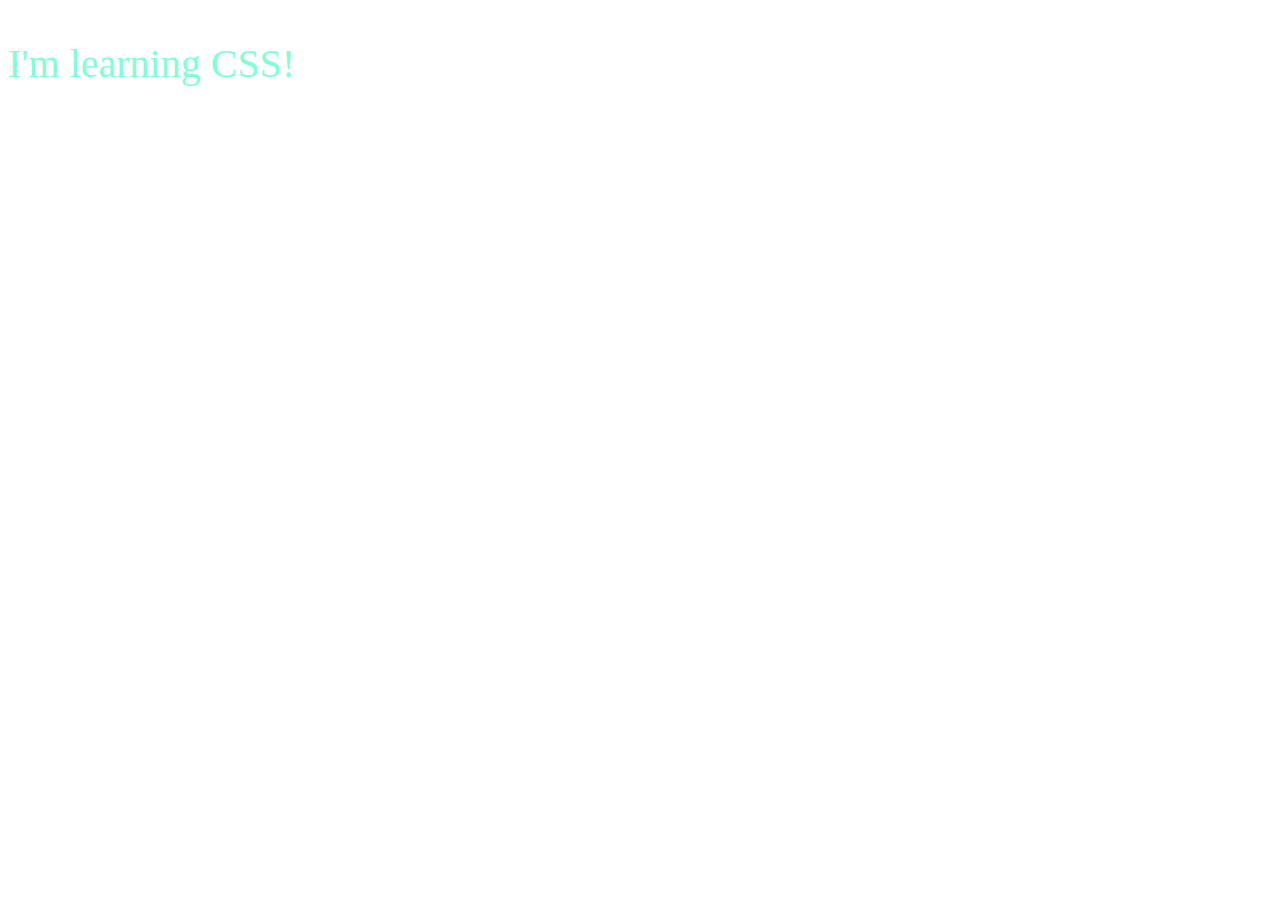
<file: index.html>
<!DOCTYPE html>
<html lang="en">
  <head>
    <meta charset="UTF-8" />
    <meta http-equiv="X-UA-Compatible" content="IE=edge" />
    <meta name="viewport" content="width=device-width, initial-scale=1.0" />
    <title>Document</title>
    <link rel="stylesheet" href="css/style.css" />
  </head>
  <body>
    <p>I'm learning CSS!</p>
  </body>
</html>
</file>
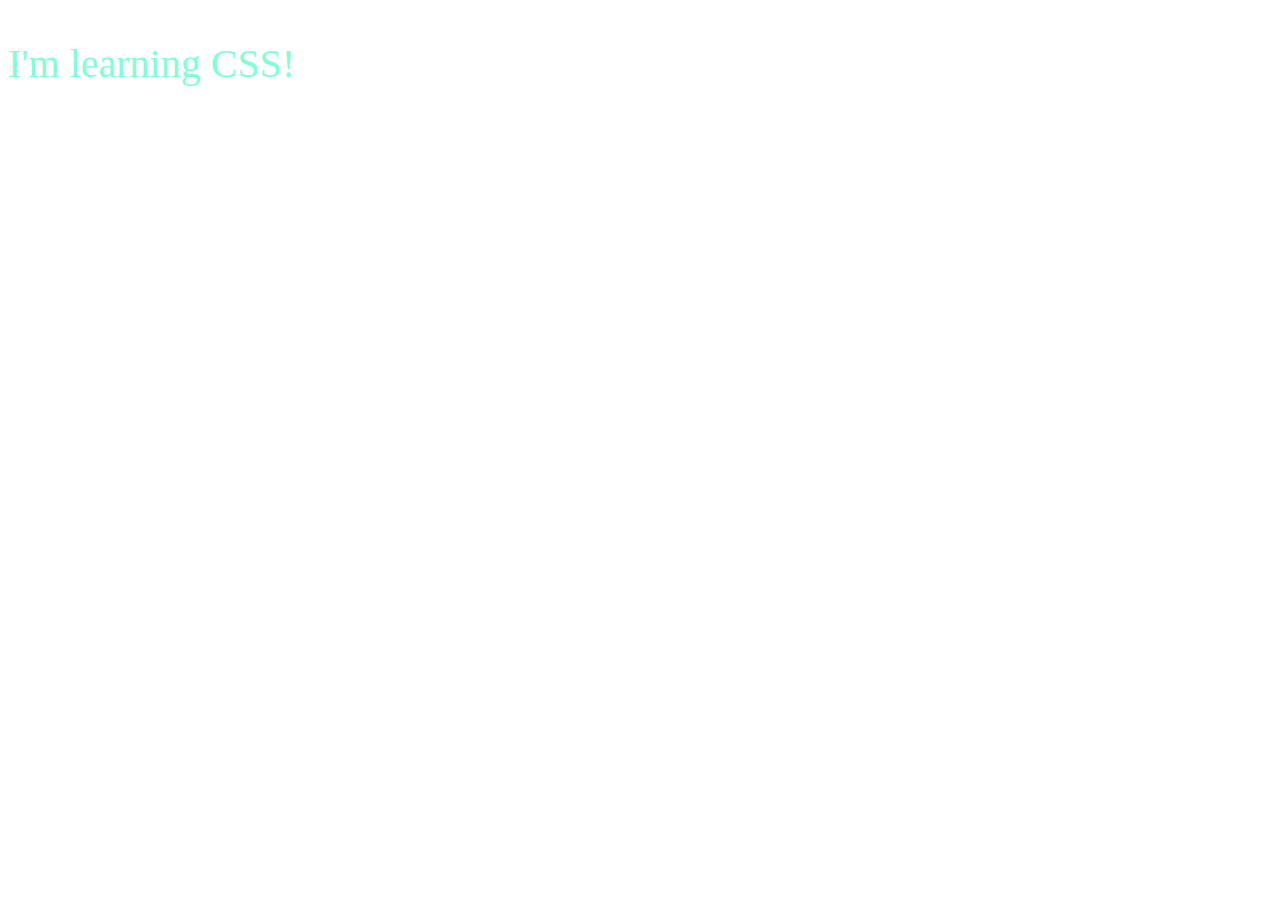
<file: html/index.html>
<!DOCTYPE html>
<html lang="en">
  <head>
    <meta charset="UTF-8" />
    <meta http-equiv="X-UA-Compatible" content="IE=edge" />
    <meta name="viewport" content="width=device-width, initial-scale=1.0" />
    <title>Document</title>
    <link rel="stylesheet" href="../css/style.css" />
  </head>
  <body>
    <p>I'm learning CSS!</p>
  </body>
</html>
</file>
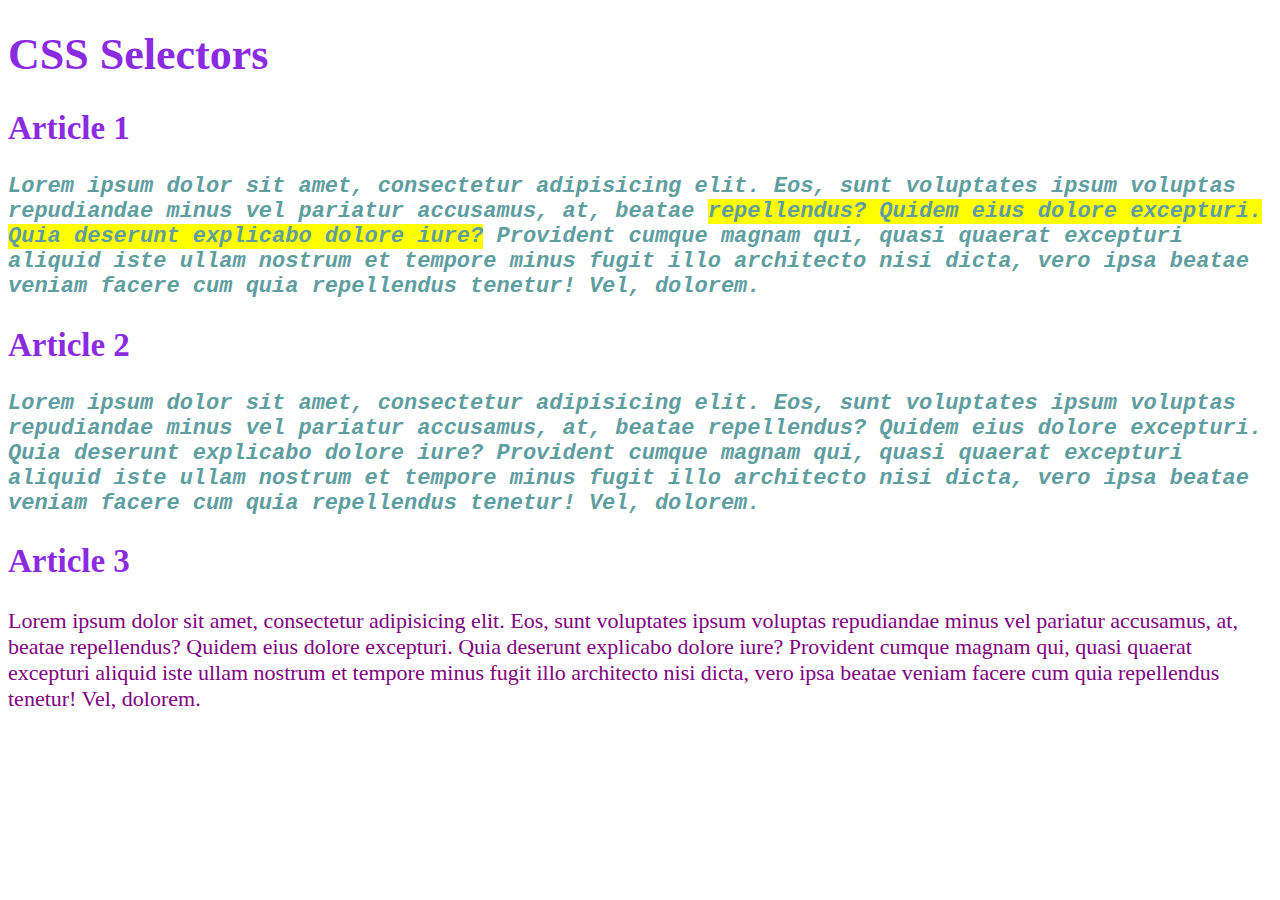
<file: indexCh2.html>
<!DOCTYPE html>
<html lang="en">
  <head>
    <meta charset="UTF-8" />
    <meta http-equiv="X-UA-Compatible" content="IE=edge" />
    <meta name="viewport" content="width=device-width, initial-scale=1.0" />
    <title>CSS Selectors</title>
    <link rel="stylesheet" href="css/styleCh2.css" />
  </head>
  <body>
    <main>
      <h1>CSS Selectors</h1>
      <article id="1">
        <h2>Article 1</h2>
        <p class="gray" id="second">
          Lorem ipsum dolor sit amet, consectetur adipisicing elit. Eos, sunt voluptates ipsum voluptas repudiandae minus vel pariatur accusamus, at, beatae <span class="highlight">repellendus? Quidem eius dolore excepturi.
          Quia deserunt explicabo dolore iure?</span> Provident cumque magnam qui, quasi quaerat excepturi aliquid iste ullam nostrum et tempore minus fugit illo architecto nisi dicta, vero ipsa beatae
          veniam facere cum quia repellendus tenetur! Vel, dolorem.
        </p>
      </article>
      <article id="2">
        <h2>Article 2</h2>
        <p id = "second">
          Lorem ipsum dolor sit amet, consectetur adipisicing elit. Eos, sunt voluptates ipsum voluptas repudiandae minus vel pariatur accusamus, at, beatae repellendus? Quidem eius dolore excepturi.
          Quia deserunt explicabo dolore iure? Provident cumque magnam qui, quasi quaerat excepturi aliquid iste ullam nostrum et tempore minus fugit illo architecto nisi dicta, vero ipsa beatae
          veniam facere cum quia repellendus tenetur! Vel, dolorem.
        </p>
      </article>
      <article id="3">
        <h2>Article 3</h2>
        <p>
          Lorem ipsum dolor sit amet, consectetur adipisicing elit. Eos, sunt voluptates ipsum voluptas repudiandae minus vel pariatur accusamus, at, beatae repellendus? Quidem eius dolore excepturi.
          Quia deserunt explicabo dolore iure? Provident cumque magnam qui, quasi quaerat excepturi aliquid iste ullam nostrum et tempore minus fugit illo architecto nisi dicta, vero ipsa beatae
          veniam facere cum quia repellendus tenetur! Vel, dolorem.
        </p>
      </article>
    </main>
  </body>
</html>
</file>
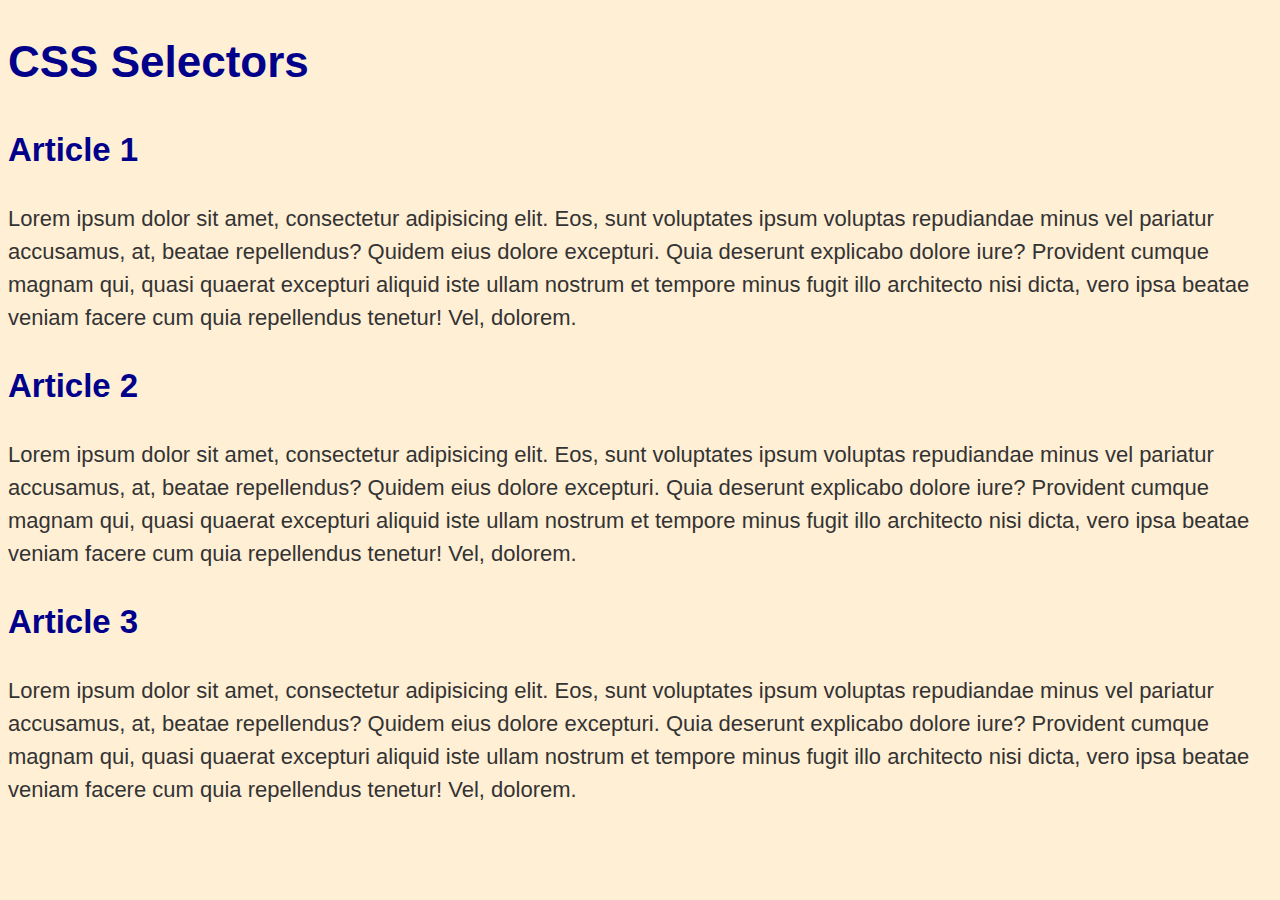
<file: indexCh3.html>
<!DOCTYPE html>
<html lang="en">
  <head>
    <meta charset="UTF-8" />
    <meta http-equiv="X-UA-Compatible" content="IE=edge" />
    <meta name="viewport" content="width=device-width, initial-scale=1.0" />
    <title>CSS Selectors</title>
    <link rel="stylesheet" href="css/styleCh3.css" />
  </head>
  <body>
    <main>
      <h1>CSS Selectors</h1>
      <article id="1">
        <h2>Article 1</h2>
        <p class="gray" id="second">
          Lorem ipsum dolor sit amet, consectetur adipisicing elit. Eos, sunt voluptates ipsum voluptas repudiandae minus vel pariatur accusamus, at, beatae <span class="highlight">repellendus? Quidem eius dolore excepturi.
          Quia deserunt explicabo dolore iure?</span> Provident cumque magnam qui, quasi quaerat excepturi aliquid iste ullam nostrum et tempore minus fugit illo architecto nisi dicta, vero ipsa beatae
          veniam facere cum quia repellendus tenetur! Vel, dolorem.
        </p>
      </article>
      <article id="2">
        <h2>Article 2</h2>
        <p id = "second">
          Lorem ipsum dolor sit amet, consectetur adipisicing elit. Eos, sunt voluptates ipsum voluptas repudiandae minus vel pariatur accusamus, at, beatae repellendus? Quidem eius dolore excepturi.
          Quia deserunt explicabo dolore iure? Provident cumque magnam qui, quasi quaerat excepturi aliquid iste ullam nostrum et tempore minus fugit illo architecto nisi dicta, vero ipsa beatae
          veniam facere cum quia repellendus tenetur! Vel, dolorem.
        </p>
      </article>
      <article id="3">
        <h2>Article 3</h2>
        <p>
          Lorem ipsum dolor sit amet, consectetur adipisicing elit. Eos, sunt voluptates ipsum voluptas repudiandae minus vel pariatur accusamus, at, beatae repellendus? Quidem eius dolore excepturi.
          Quia deserunt explicabo dolore iure? Provident cumque magnam qui, quasi quaerat excepturi aliquid iste ullam nostrum et tempore minus fugit illo architecto nisi dicta, vero ipsa beatae
          veniam facere cum quia repellendus tenetur! Vel, dolorem.
        </p>
      </article>
    </main>
  </body>
</html>
</file>
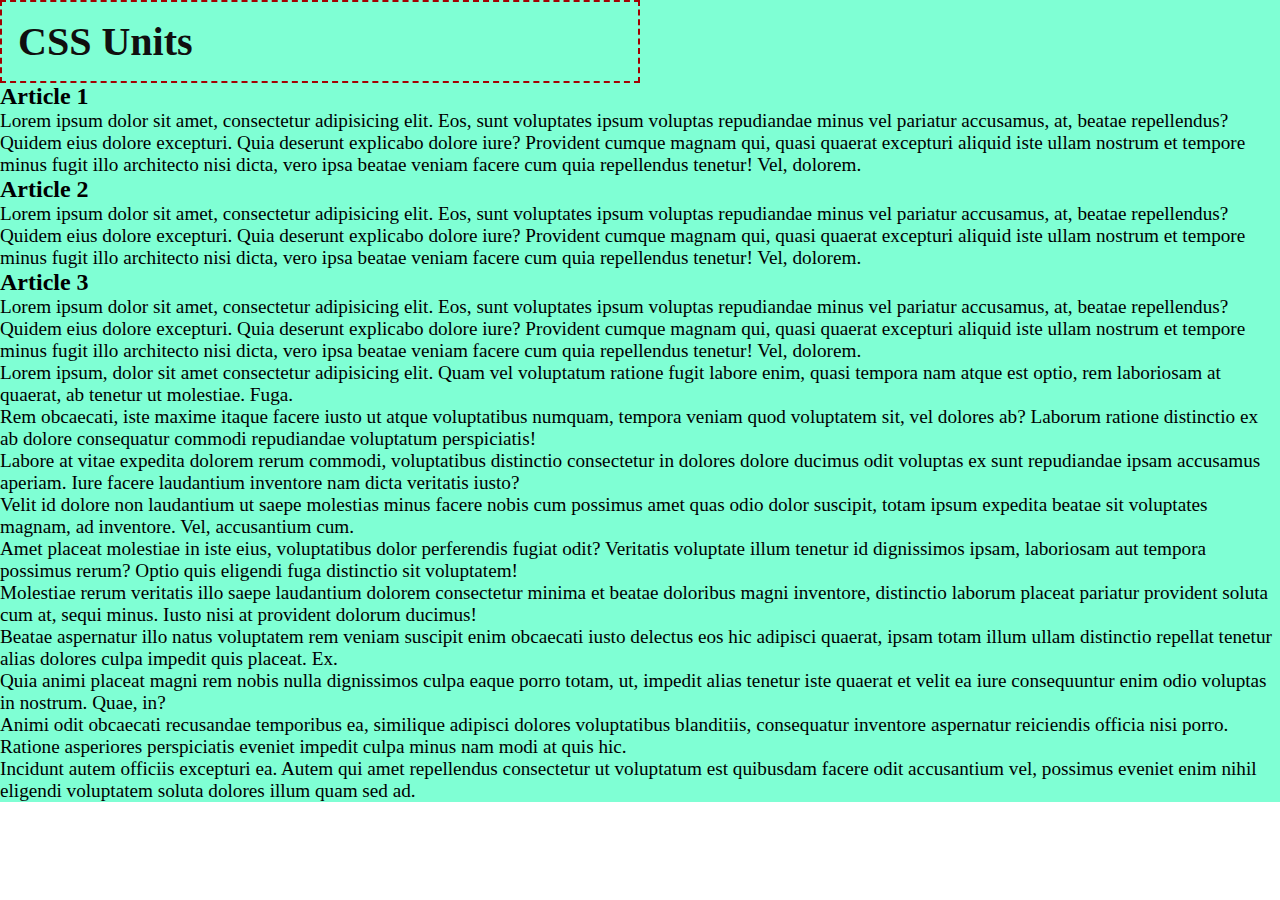
<file: indexCh4.html>
<!DOCTYPE html>
<html lang="en">
  <head>
    <meta charset="UTF-8" />
    <meta http-equiv="X-UA-Compatible" content="IE=edge" />
    <meta name="viewport" content="width=device-width, initial-scale=1.0" />
    <title>CSS Units</title>
    <link rel="stylesheet" href="css/styleCh4.css" />
  </head>
  <body>
    <main>
      <h1>CSS Units</h1>
      <article id="1">
        <h2>Article 1</h2>
        <p class="gray" id="second">
          Lorem ipsum dolor sit amet, consectetur adipisicing elit. Eos, sunt voluptates ipsum voluptas repudiandae minus vel pariatur accusamus, at, beatae <span class="highlight">repellendus? Quidem eius dolore excepturi.
          Quia deserunt explicabo dolore iure?</span> Provident cumque magnam qui, quasi quaerat excepturi aliquid iste ullam nostrum et tempore minus fugit illo architecto nisi dicta, vero ipsa beatae
          veniam facere cum quia repellendus tenetur! Vel, dolorem.
        </p>
      </article>
      <article id="2">
        <h2>Article 2</h2>
        <p id = "second">
          Lorem ipsum dolor sit amet, consectetur adipisicing elit. Eos, sunt voluptates ipsum voluptas repudiandae minus vel pariatur accusamus, at, beatae repellendus? Quidem eius dolore excepturi.
          Quia deserunt explicabo dolore iure? Provident cumque magnam qui, quasi quaerat excepturi aliquid iste ullam nostrum et tempore minus fugit illo architecto nisi dicta, vero ipsa beatae
          veniam facere cum quia repellendus tenetur! Vel, dolorem.
        </p>
      </article>
      <article id="3">
        <h2>Article 3</h2>
        <p>
          Lorem ipsum dolor sit amet, consectetur adipisicing elit. Eos, sunt voluptates ipsum voluptas repudiandae minus vel pariatur accusamus, at, beatae repellendus? Quidem eius dolore excepturi.
          Quia deserunt explicabo dolore iure? Provident cumque magnam qui, quasi quaerat excepturi aliquid iste ullam nostrum et tempore minus fugit illo architecto nisi dicta, vero ipsa beatae
          veniam facere cum quia repellendus tenetur! Vel, dolorem.
        </p>
        <p>Lorem ipsum, dolor sit amet consectetur adipisicing elit. Quam vel voluptatum ratione fugit labore enim, quasi tempora nam atque est optio, rem laboriosam at quaerat, ab tenetur ut molestiae. Fuga.</p>
        <p>Rem obcaecati, iste maxime itaque facere iusto ut atque voluptatibus numquam, tempora veniam quod voluptatem sit, vel dolores ab? Laborum ratione distinctio ex ab dolore consequatur commodi repudiandae voluptatum perspiciatis!</p>
        <p>Labore at vitae expedita dolorem rerum commodi, voluptatibus distinctio consectetur in dolores dolore ducimus odit voluptas ex sunt repudiandae ipsam accusamus aperiam. Iure facere laudantium inventore nam dicta veritatis iusto?</p>
        <p>Velit id dolore non laudantium ut saepe molestias minus facere nobis cum possimus amet quas odio dolor suscipit, totam ipsum expedita beatae sit voluptates magnam, ad inventore. Vel, accusantium cum.</p>
        <p>Amet placeat molestiae in iste eius, voluptatibus dolor perferendis fugiat odit? Veritatis voluptate illum tenetur id dignissimos ipsam, laboriosam aut tempora possimus rerum? Optio quis eligendi fuga distinctio sit voluptatem!</p>
        <p>Molestiae rerum veritatis illo saepe laudantium dolorem consectetur minima et beatae doloribus magni inventore, distinctio laborum placeat pariatur provident soluta cum at, sequi minus. Iusto nisi at provident dolorum ducimus!</p>
        <p>Beatae aspernatur illo natus voluptatem rem veniam suscipit enim obcaecati iusto delectus eos hic adipisci quaerat, ipsam totam illum ullam distinctio repellat tenetur alias dolores culpa impedit quis placeat. Ex.</p>
        <p>Quia animi placeat magni rem nobis nulla dignissimos culpa eaque porro totam, ut, impedit alias tenetur iste quaerat et velit ea iure consequuntur enim odio voluptas in nostrum. Quae, in?</p>
        <p>Animi odit obcaecati recusandae temporibus ea, similique adipisci dolores voluptatibus blanditiis, consequatur inventore aspernatur reiciendis officia nisi porro. Ratione asperiores perspiciatis eveniet impedit culpa minus nam modi at quis hic.</p>
        <p>Incidunt autem officiis excepturi ea. Autem qui amet repellendus consectetur ut voluptatum est quibusdam facere odit accusantium vel, possimus eveniet enim nihil eligendi voluptatem soluta dolores illum quam sed ad.</p>
      </article>
    </main>
  </body>
</html>
</file>
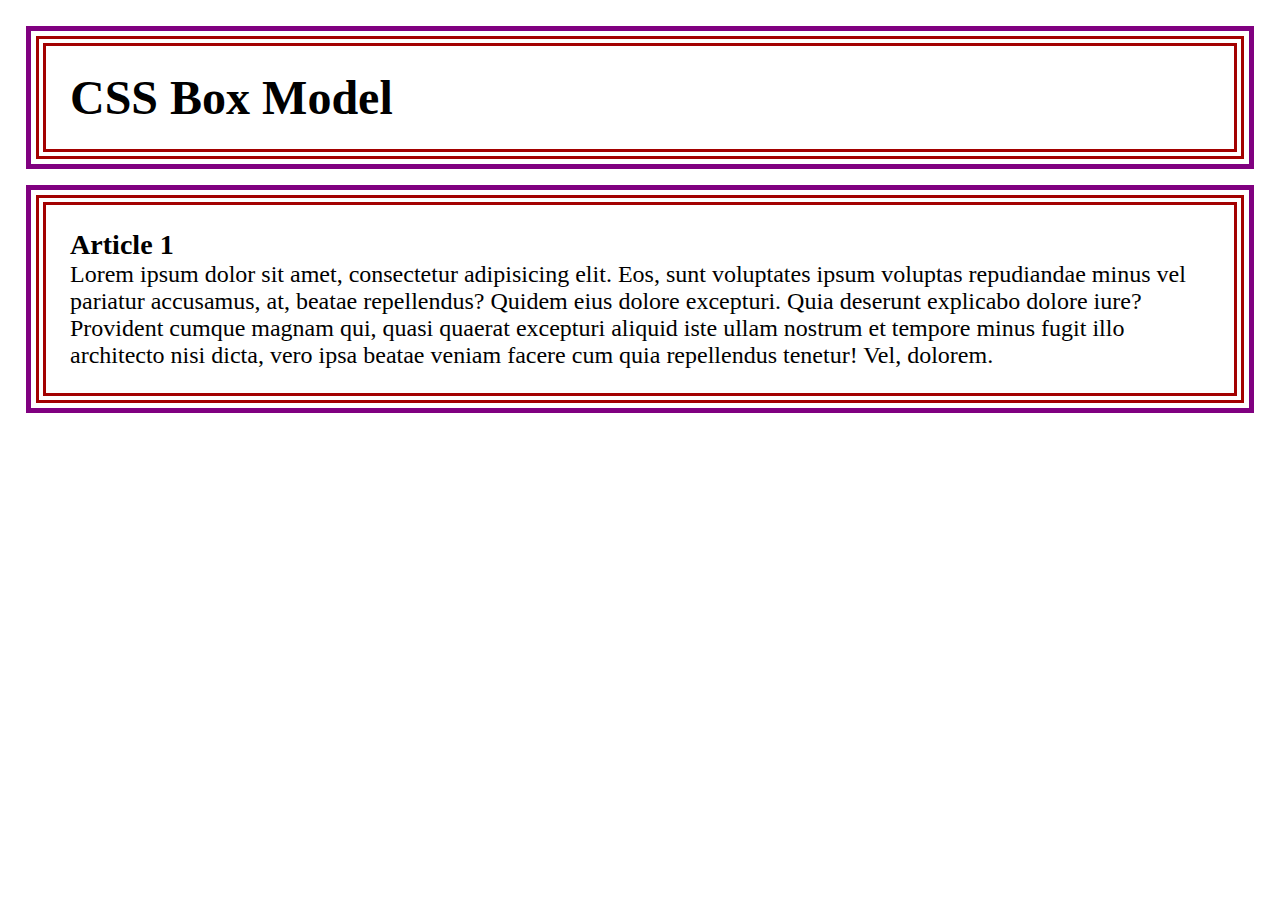
<file: indexCh5.html>
<!DOCTYPE html>
<html lang="en">
  <head>
    <meta charset="UTF-8" />
    <meta http-equiv="X-UA-Compatible" content="IE=edge" />
    <meta name="viewport" content="width=device-width, initial-scale=1.0" />
    <title>CSS Box Model</title>
    <link rel="stylesheet" href="css/styleCh5.css" />
  </head>
  <body>
    <header class="container">
      <h1>CSS Box Model</h1>
    </header>

    <main class="container">
      <article id="1">
        <h3>Article 1</h3>
        <p class="gray" id="second">
          Lorem ipsum dolor sit amet, consectetur adipisicing elit. Eos, sunt voluptates ipsum voluptas repudiandae minus vel pariatur accusamus, at, beatae
          <span class="highlight">repellendus? Quidem eius dolore excepturi. Quia deserunt explicabo dolore iure?</span> Provident cumque magnam qui, quasi quaerat excepturi aliquid iste ullam nostrum
          et tempore minus fugit illo architecto nisi dicta, vero ipsa beatae veniam facere cum quia repellendus tenetur! Vel, dolorem.
        </p>
      </article>
    </main>
  </body>
</html>
</file>
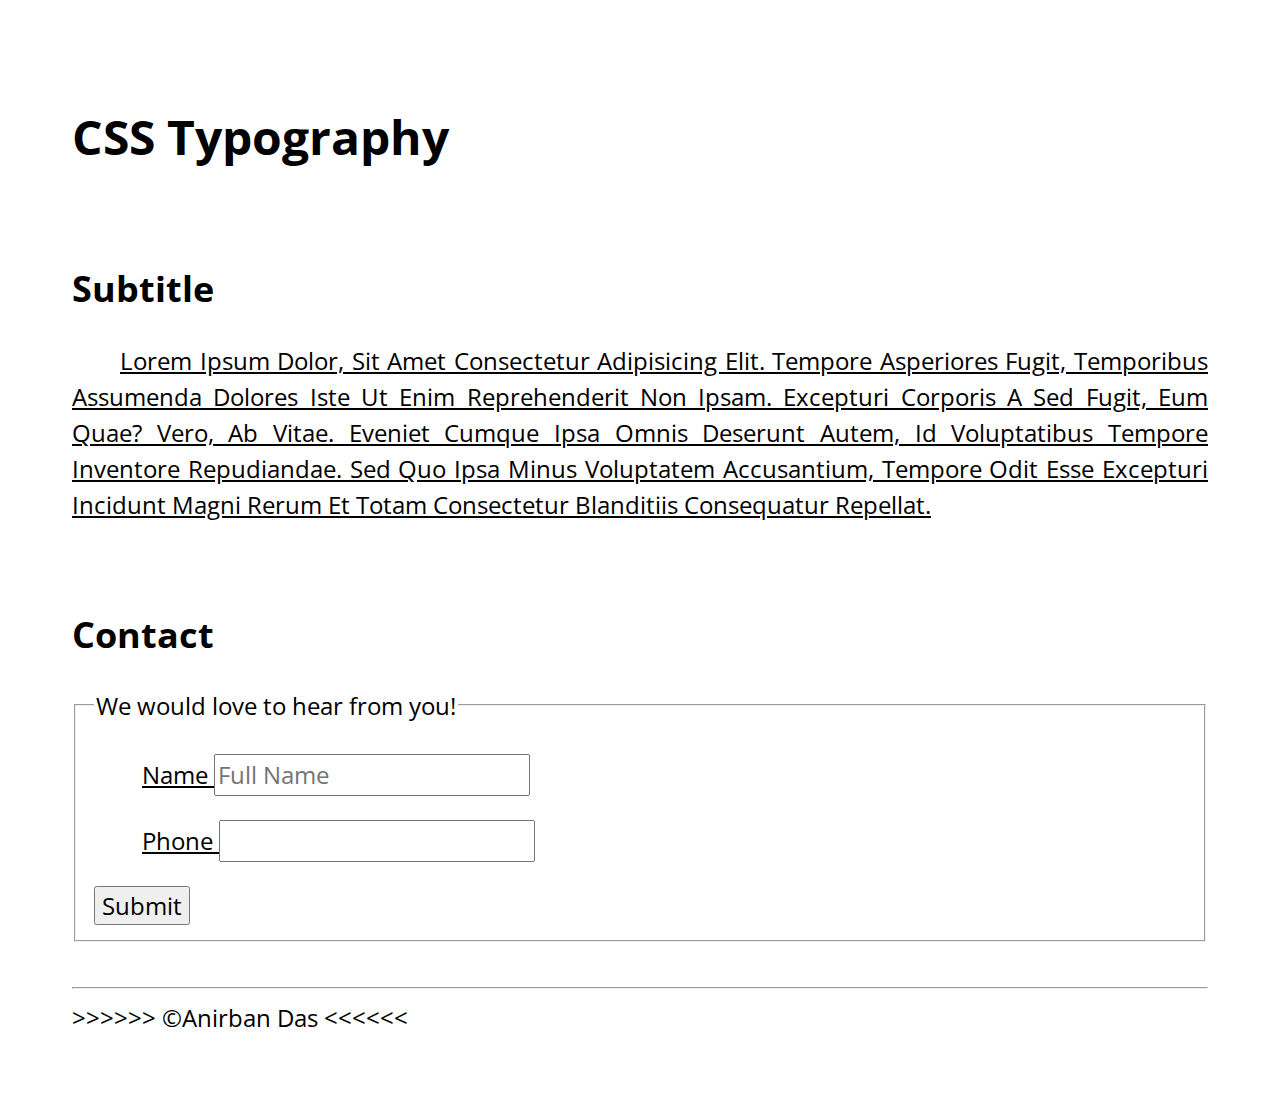
<file: indexCh6.html>
<!DOCTYPE html>
<html lang="en">
  <head>
    <meta charset="UTF-8" />
    <meta http-equiv="X-UA-Compatible" content="IE=edge" />
    <meta name="viewport" content="width=device-width, initial-scale=1.0" />
    <title>CSS Typography</title>
    <link rel="stylesheet" href="css/styleCh6.css" />
  </head>
  <body>
    <header>
      <h1>CSS Typography</h1>
    </header>
    <br />
    <main>
      <article id="1">
        <h2>Subtitle</h2>
        <p>
          Lorem ipsum dolor, sit amet consectetur adipisicing elit. Tempore asperiores fugit, temporibus assumenda dolores iste ut enim reprehenderit non ipsam. Excepturi corporis a sed fugit, eum
          quae? Vero, ab vitae. Eveniet cumque ipsa omnis deserunt autem, id voluptatibus tempore inventore repudiandae. Sed quo ipsa minus voluptatem accusantium, tempore odit esse excepturi incidunt
          magni rerum et totam consectetur blanditiis consequatur repellat.
        </p>
      </article>
      <br />
      <article id="form">
        <h2>Contact</h2>
        <fieldset>
          <legend>We would love to hear from you!</legend>
          <form action="https://httpbin.org/get" method="get">
            <p>
              <label for="name" id="name">Name</label>
              <input type="text" name="name" id="name" placeholder="Full Name" autocomplete="on" required />
            </p>
            <p>
              <label for="tel" id="tel">Phone</label>
              <input type="tel" name="tel" id="tel" />
            </p>
            <button>Submit</button>
          </form>
        </fieldset>
      </article>
    </main>
    <br>
    <hr />
    <footer>
      &gt;&gt;&gt;&gt;&gt;&gt; &copy;Anirban Das &lt;&lt;&lt;&lt;&lt;&lt;
    </footer>
  </body>
</html>
</file>
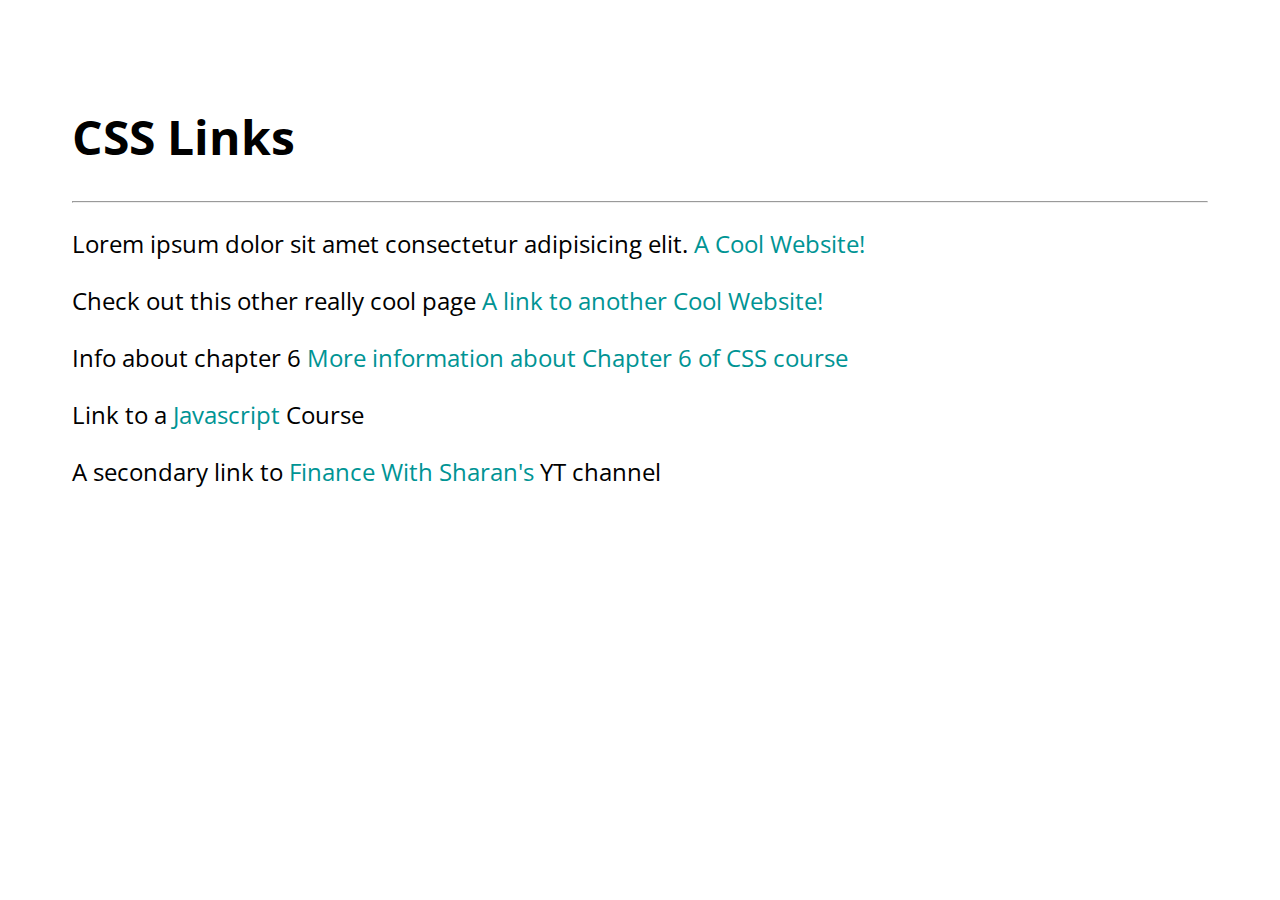
<file: indexCh7.html>
<!DOCTYPE html>
<html lang="en">
  <head>
    <meta charset="UTF-8" />
    <meta http-equiv="X-UA-Compatible" content="IE=edge" />
    <meta name="viewport" content="width=device-width, initial-scale=1.0" />
    <title>CSS Styling Links</title>
    <link rel="stylesheet" href="css/styleCh7.css" />
  </head>
  <body>
    <header>
      <h1>CSS Links</h1>
    </header>
    <hr />
    <main>
      <p>Lorem ipsum dolor sit amet consectetur adipisicing elit. <a href="https://www.google.com/" target="_blank">A Cool Website!</a></p>
      <p>Check out this other really cool page <a href="indexCh3.html" target="_blank">A link to another Cool Website!</a></p>
      <p>Info about chapter 6 <a href="indexCh6.html" target="_blank">More information about Chapter 6 of CSS course</a></p>
      <p>Link to a <a href="https://www.google.com/" target="_blank">Javascript</a> Course</p>
     <p>A secondary link to <a href="https://www.youtube.com/channel/UCwVEhEzsjLym_u1he4XWFkg/videos">Finance With Sharan&apos;s</a> YT channel</p>
    </main>
  </body>
</html>
</file>
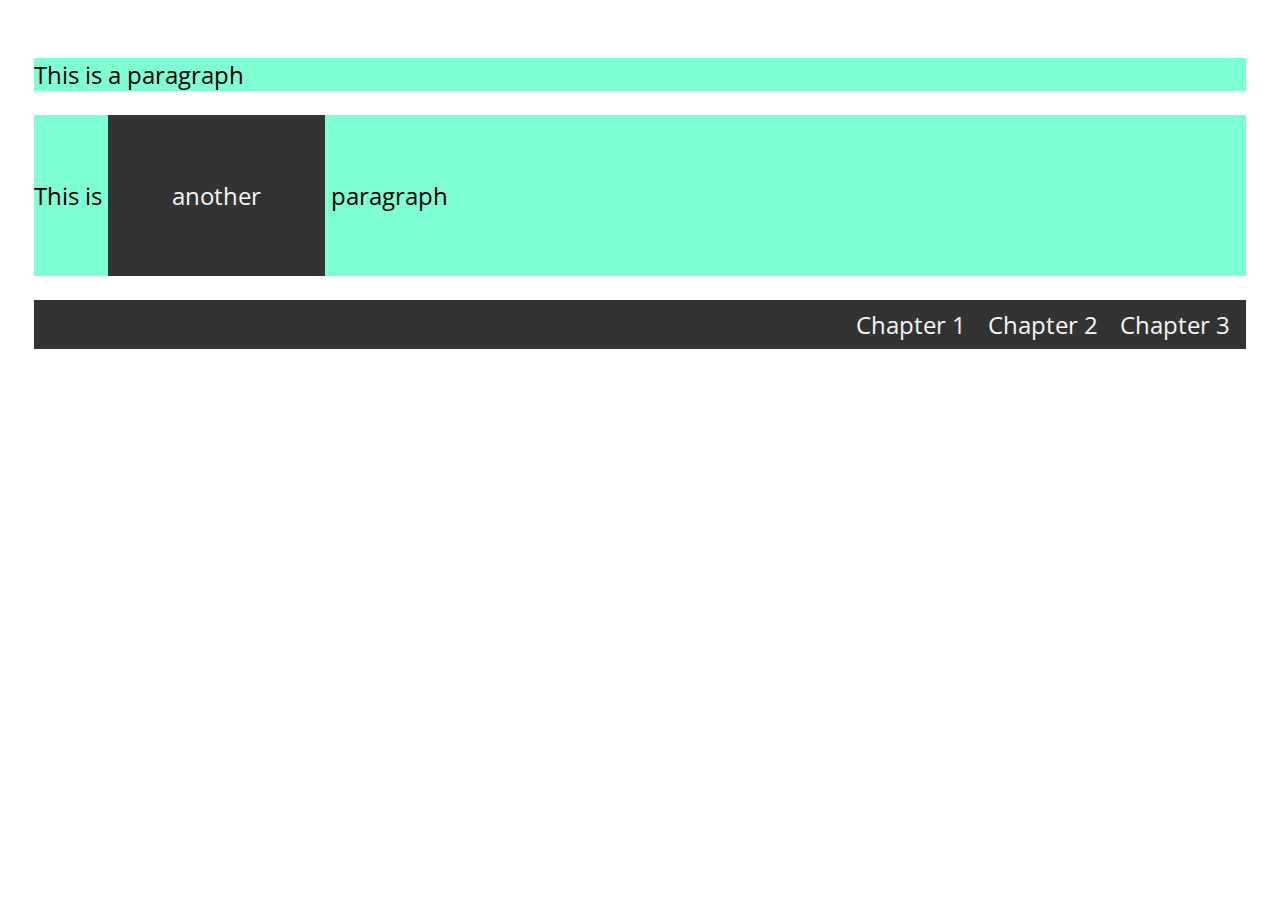
<file: html/indexCh10.html>
<!DOCTYPE html>
<html lang="en">
  <head>
    <meta charset="UTF-8" />
    <meta http-equiv="X-UA-Compatible" content="IE=edge" />
    <meta name="viewport" content="width=device-width, initial-scale=1.0" />
    <title>CSS Display</title>
    <link rel="stylesheet" href="../css/styleCh10.css" />
  </head>
  <body>
    <header></header>
    <main>
      <p>This is a paragraph</p>
      <p>This is <span class="opposite">another</span> paragraph</p>

      <nav>
        <ul>
          <li><a href="index.html" target="_blank">Chapter 1</a></li>
          <li><a href="indexCh2.html" target="_blank">Chapter 2</a></li>
          <li><a href="indexCh3.html" target="_blank">Chapter 3</a></li>
        </ul>
      </nav>
    </main>
    <footer></footer>
  </body>
</html>
</file>
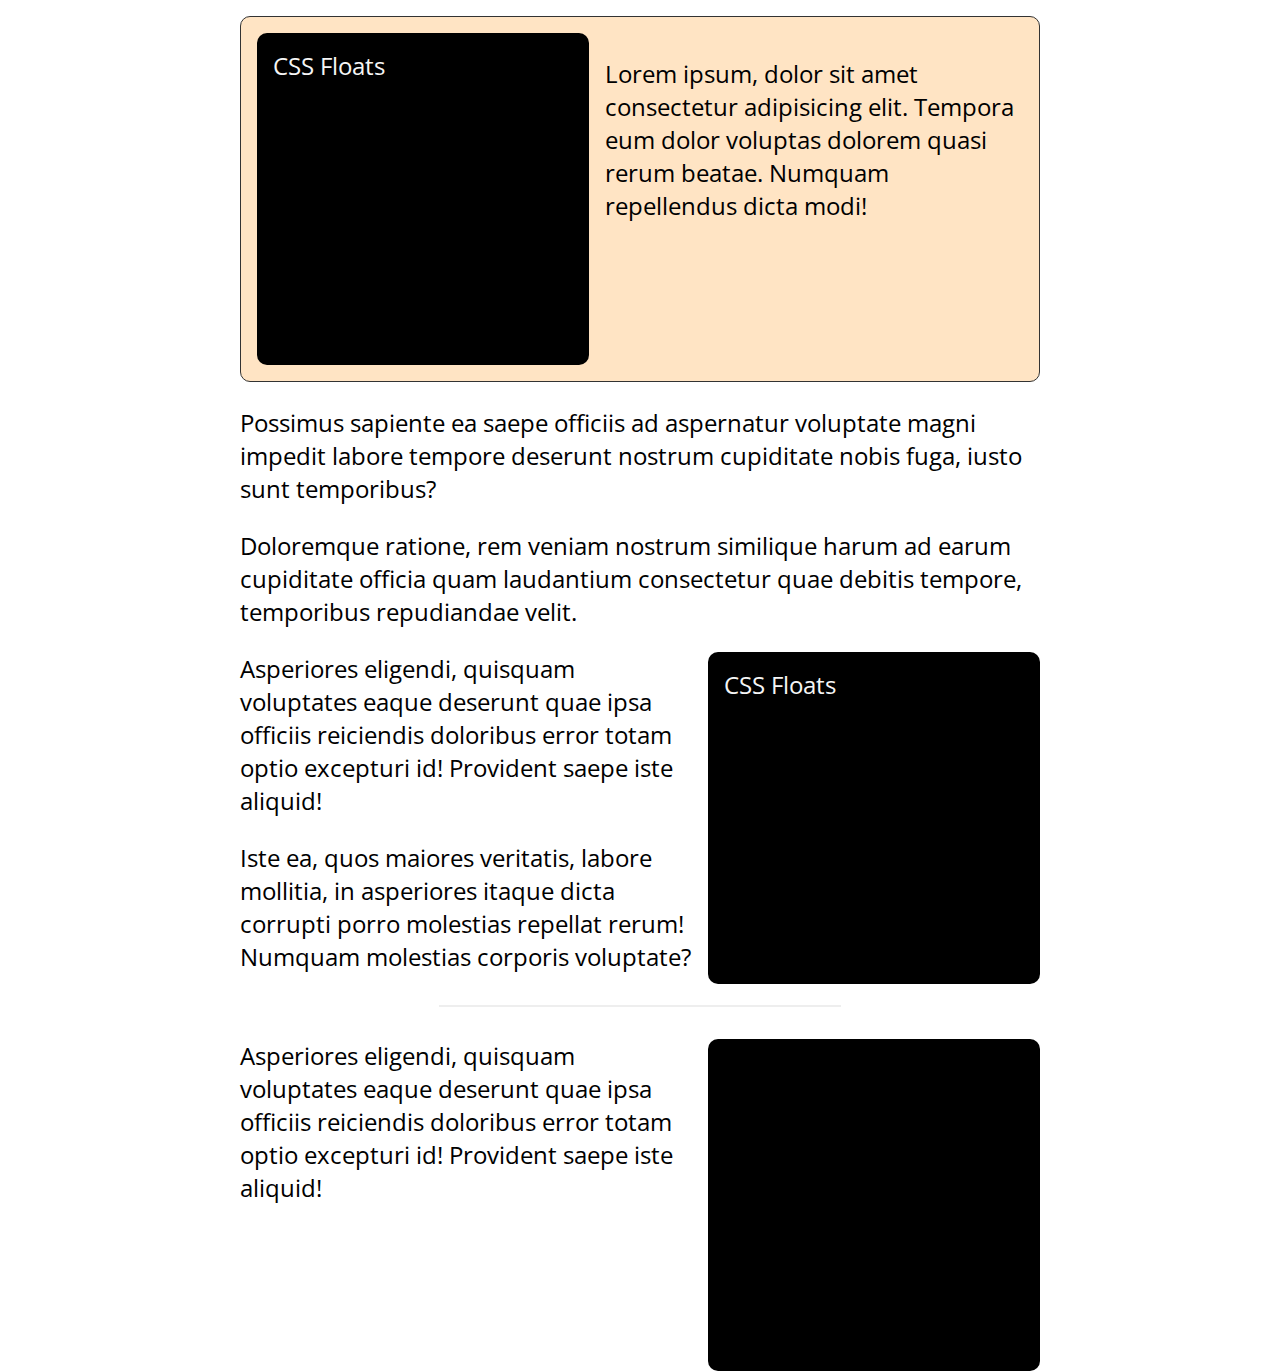
<file: html/indexCh11.html>
<!DOCTYPE html>
<html lang="en">
  <head>
    <meta charset="UTF-8" />
    <meta http-equiv="X-UA-Compatible" content="IE=edge" />
    <meta name="viewport" content="width=device-width, initial-scale=1.0" />
    <title>CSS Floats</title>
    <link rel="stylesheet" href="../css/styleCh11.css" />
  </head>
  <body>
    <section>
      <div class="block left">CSS Floats</div>
      <p>Lorem ipsum, dolor sit amet consectetur adipisicing elit. Tempora eum dolor voluptas dolorem quasi rerum beatae. Numquam repellendus dicta modi!</p>
    </section>
    <div class="clear"></div>
    <p>Possimus sapiente ea saepe officiis ad aspernatur voluptate magni impedit labore tempore deserunt nostrum cupiditate nobis fuga, iusto sunt temporibus?</p>
    <p>Doloremque ratione, rem veniam nostrum similique harum ad earum cupiditate officia quam laudantium consectetur quae debitis tempore, temporibus repudiandae velit.</p>
    <div class="block right">CSS Floats</div>
    <p>Asperiores eligendi, quisquam voluptates eaque deserunt quae ipsa officiis reiciendis doloribus error totam optio excepturi id! Provident saepe iste aliquid!</p>
    <p>Iste ea, quos maiores veritatis, labore mollitia, in asperiores itaque dicta corrupti porro molestias repellat rerum! Numquam molestias corporis voluptate?</p>
    <hr>
    <div class="block right"></div>
    <p>Asperiores eligendi, quisquam voluptates eaque deserunt quae ipsa officiis reiciendis doloribus error totam optio excepturi id! Provident saepe iste aliquid!</p>
  </body>
</html>
</file>
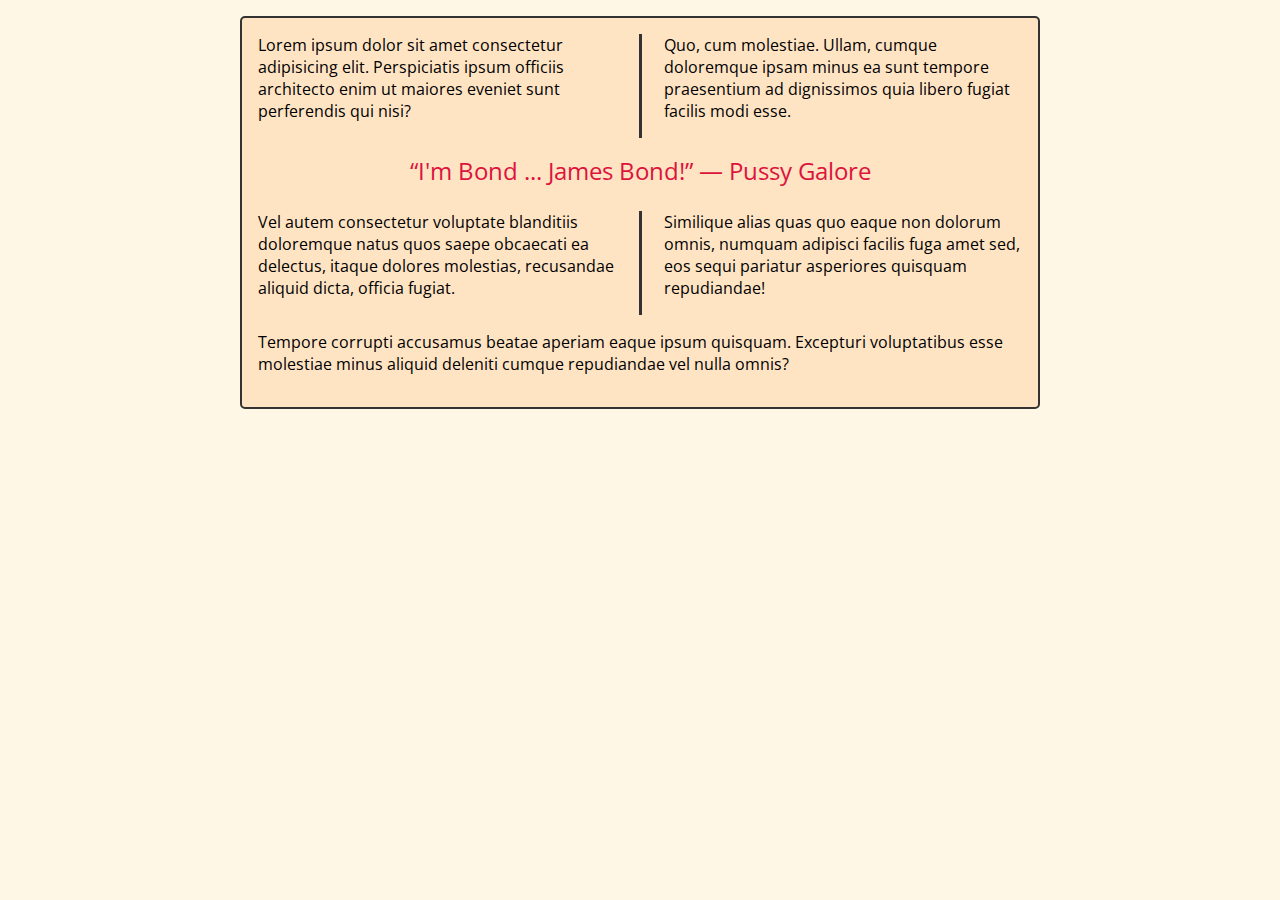
<file: html/indexCh12.html>
<!DOCTYPE html>
<html lang="en">
  <head>
    <meta charset="UTF-8" />
    <meta http-equiv="X-UA-Compatible" content="IE=edge" />
    <meta name="viewport" content="width=device-width, initial-scale=1.0" />
    <title>CSS Columns</title>
    <link rel="stylesheet" href="../css/styleCh12.css" />
  </head>
  <body>
    <main>
      <section class="columns">
        <p>Lorem ipsum dolor sit amet consectetur adipisicing elit. Perspiciatis ipsum officiis architecto enim ut maiores eveniet sunt perferendis qui nisi?</p>
        <p>Quo, cum molestiae. Ullam, cumque doloremque ipsam minus ea sunt tempore praesentium ad dignissimos quia libero fugiat facilis modi esse.</p>
        <!-- <h2>Next Topic</h2> -->
        <p class="quote">&#8220;I'm Bond ... James Bond!&#8221; <span class="nowrap">&#8212; Pussy Galore</span></p>
        <p>Vel autem consectetur voluptate blanditiis doloremque natus quos saepe obcaecati ea delectus, itaque dolores molestias, recusandae aliquid dicta, officia fugiat.</p>
        <p>Similique alias quas quo eaque non dolorum omnis, numquam adipisci facilis fuga amet sed, eos sequi pariatur asperiores quisquam repudiandae!</p>
      </section>
      <p>Tempore corrupti accusamus beatae aperiam eaque ipsum quisquam. Excepturi voluptatibus esse molestiae minus aliquid deleniti cumque repudiandae vel nulla omnis?</p>
    </main>
  </body>
</html>
</file>
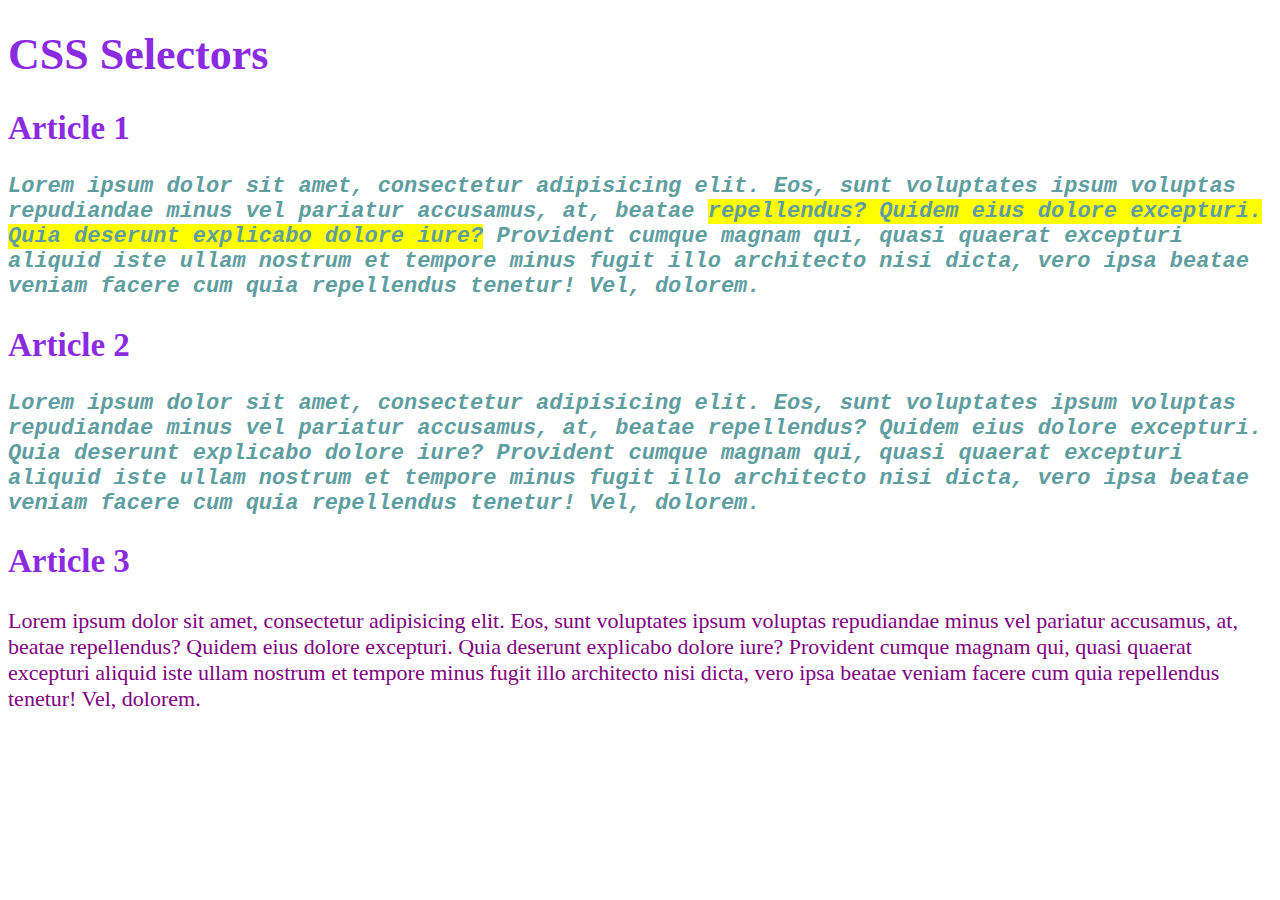
<file: html/indexCh2.html>
<!DOCTYPE html>
<html lang="en">
  <head>
    <meta charset="UTF-8" />
    <meta http-equiv="X-UA-Compatible" content="IE=edge" />
    <meta name="viewport" content="width=device-width, initial-scale=1.0" />
    <title>CSS Selectors</title>
    <link rel="stylesheet" href="../css/styleCh2.css" />
  </head>
  <body>
    <main>
      <h1>CSS Selectors</h1>
      <article id="1">
        <h2>Article 1</h2>
        <p class="gray" id="second">
          Lorem ipsum dolor sit amet, consectetur adipisicing elit. Eos, sunt voluptates ipsum voluptas repudiandae minus vel pariatur accusamus, at, beatae <span class="highlight">repellendus? Quidem eius dolore excepturi.
          Quia deserunt explicabo dolore iure?</span> Provident cumque magnam qui, quasi quaerat excepturi aliquid iste ullam nostrum et tempore minus fugit illo architecto nisi dicta, vero ipsa beatae
          veniam facere cum quia repellendus tenetur! Vel, dolorem.
        </p>
      </article>
      <article id="2">
        <h2>Article 2</h2>
        <p id = "second">
          Lorem ipsum dolor sit amet, consectetur adipisicing elit. Eos, sunt voluptates ipsum voluptas repudiandae minus vel pariatur accusamus, at, beatae repellendus? Quidem eius dolore excepturi.
          Quia deserunt explicabo dolore iure? Provident cumque magnam qui, quasi quaerat excepturi aliquid iste ullam nostrum et tempore minus fugit illo architecto nisi dicta, vero ipsa beatae
          veniam facere cum quia repellendus tenetur! Vel, dolorem.
        </p>
      </article>
      <article id="3">
        <h2>Article 3</h2>
        <p>
          Lorem ipsum dolor sit amet, consectetur adipisicing elit. Eos, sunt voluptates ipsum voluptas repudiandae minus vel pariatur accusamus, at, beatae repellendus? Quidem eius dolore excepturi.
          Quia deserunt explicabo dolore iure? Provident cumque magnam qui, quasi quaerat excepturi aliquid iste ullam nostrum et tempore minus fugit illo architecto nisi dicta, vero ipsa beatae
          veniam facere cum quia repellendus tenetur! Vel, dolorem.
        </p>
      </article>
    </main>
  </body>
</html>
</file>
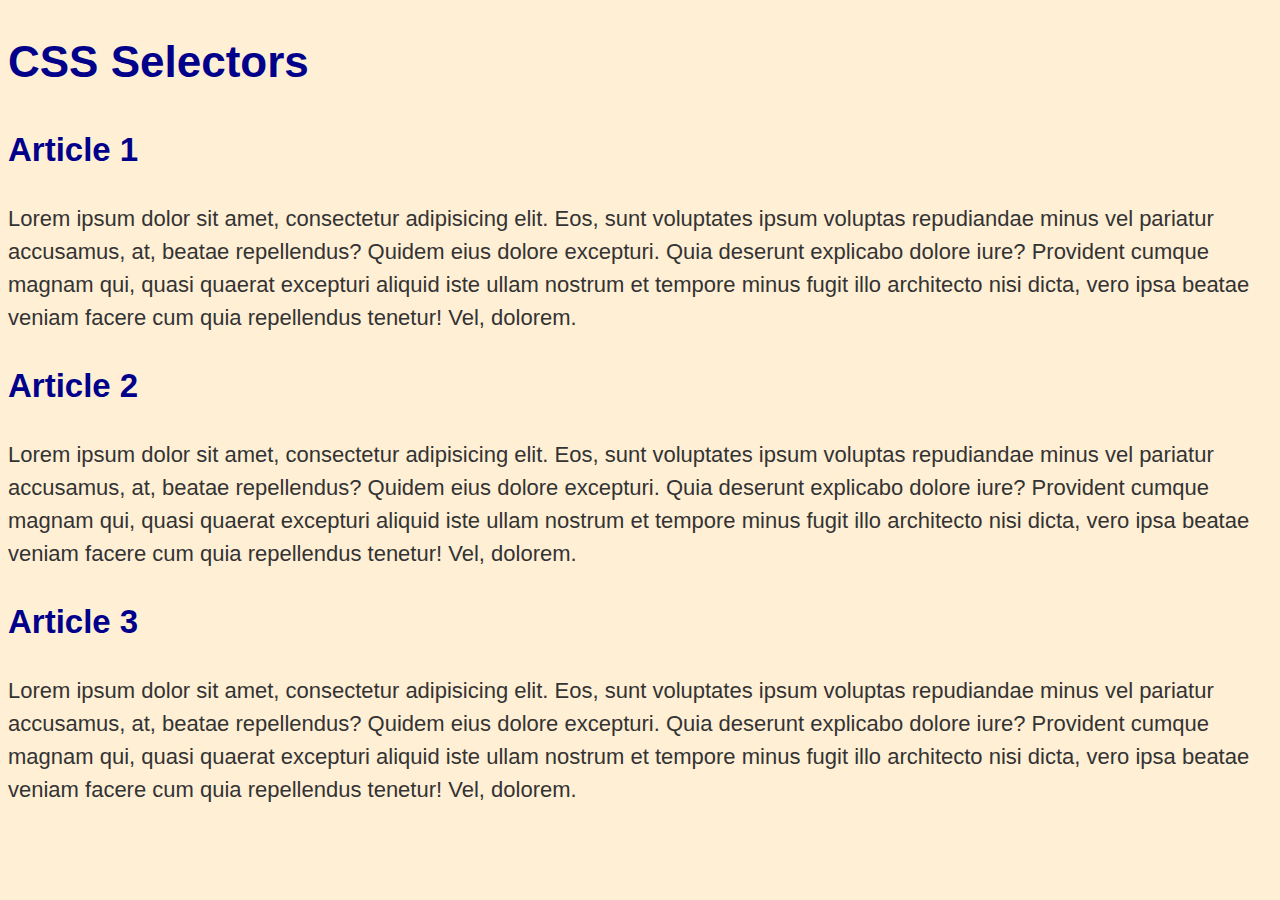
<file: html/indexCh3.html>
<!DOCTYPE html>
<html lang="en">
  <head>
    <meta charset="UTF-8" />
    <meta http-equiv="X-UA-Compatible" content="IE=edge" />
    <meta name="viewport" content="width=device-width, initial-scale=1.0" />
    <title>CSS Selectors</title>
    <link rel="stylesheet" href="../css/styleCh3.css" />
  </head>
  <body>
    <main>
      <h1>CSS Selectors</h1>
      <article id="1">
        <h2>Article 1</h2>
        <p class="gray" id="second">
          Lorem ipsum dolor sit amet, consectetur adipisicing elit. Eos, sunt voluptates ipsum voluptas repudiandae minus vel pariatur accusamus, at, beatae <span class="highlight">repellendus? Quidem eius dolore excepturi.
          Quia deserunt explicabo dolore iure?</span> Provident cumque magnam qui, quasi quaerat excepturi aliquid iste ullam nostrum et tempore minus fugit illo architecto nisi dicta, vero ipsa beatae
          veniam facere cum quia repellendus tenetur! Vel, dolorem.
        </p>
      </article>
      <article id="2">
        <h2>Article 2</h2>
        <p id = "second">
          Lorem ipsum dolor sit amet, consectetur adipisicing elit. Eos, sunt voluptates ipsum voluptas repudiandae minus vel pariatur accusamus, at, beatae repellendus? Quidem eius dolore excepturi.
          Quia deserunt explicabo dolore iure? Provident cumque magnam qui, quasi quaerat excepturi aliquid iste ullam nostrum et tempore minus fugit illo architecto nisi dicta, vero ipsa beatae
          veniam facere cum quia repellendus tenetur! Vel, dolorem.
        </p>
      </article>
      <article id="3">
        <h2>Article 3</h2>
        <p>
          Lorem ipsum dolor sit amet, consectetur adipisicing elit. Eos, sunt voluptates ipsum voluptas repudiandae minus vel pariatur accusamus, at, beatae repellendus? Quidem eius dolore excepturi.
          Quia deserunt explicabo dolore iure? Provident cumque magnam qui, quasi quaerat excepturi aliquid iste ullam nostrum et tempore minus fugit illo architecto nisi dicta, vero ipsa beatae
          veniam facere cum quia repellendus tenetur! Vel, dolorem.
        </p>
      </article>
    </main>
  </body>
</html>
</file>
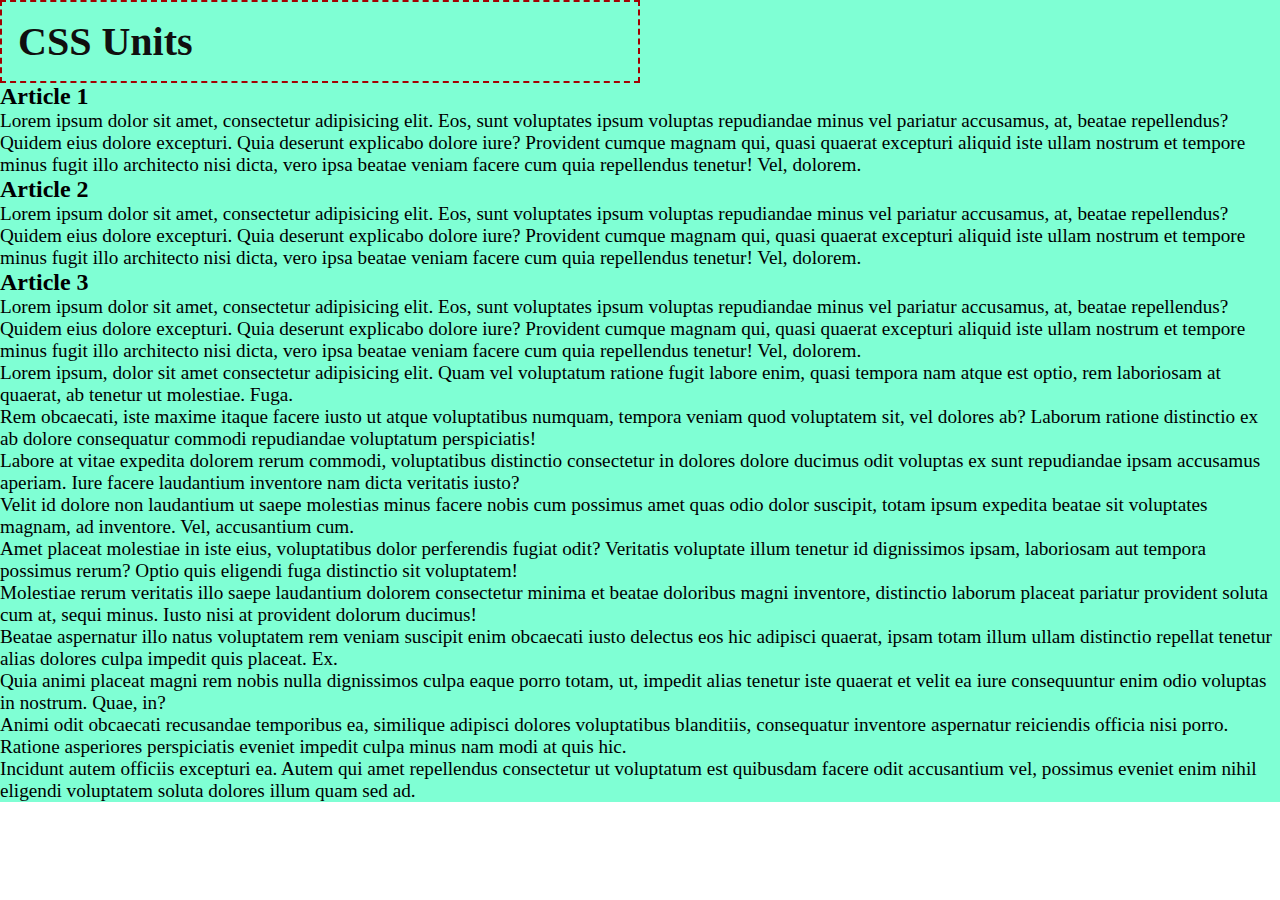
<file: html/indexCh4.html>
<!DOCTYPE html>
<html lang="en">
  <head>
    <meta charset="UTF-8" />
    <meta http-equiv="X-UA-Compatible" content="IE=edge" />
    <meta name="viewport" content="width=device-width, initial-scale=1.0" />
    <title>CSS Units</title>
    <link rel="stylesheet" href="../css/styleCh4.css" />
  </head>
  <body>
    <main>
      <h1>CSS Units</h1>
      <article id="1">
        <h2>Article 1</h2>
        <p class="gray" id="second">
          Lorem ipsum dolor sit amet, consectetur adipisicing elit. Eos, sunt voluptates ipsum voluptas repudiandae minus vel pariatur accusamus, at, beatae <span class="highlight">repellendus? Quidem eius dolore excepturi.
          Quia deserunt explicabo dolore iure?</span> Provident cumque magnam qui, quasi quaerat excepturi aliquid iste ullam nostrum et tempore minus fugit illo architecto nisi dicta, vero ipsa beatae
          veniam facere cum quia repellendus tenetur! Vel, dolorem.
        </p>
      </article>
      <article id="2">
        <h2>Article 2</h2>
        <p id = "second">
          Lorem ipsum dolor sit amet, consectetur adipisicing elit. Eos, sunt voluptates ipsum voluptas repudiandae minus vel pariatur accusamus, at, beatae repellendus? Quidem eius dolore excepturi.
          Quia deserunt explicabo dolore iure? Provident cumque magnam qui, quasi quaerat excepturi aliquid iste ullam nostrum et tempore minus fugit illo architecto nisi dicta, vero ipsa beatae
          veniam facere cum quia repellendus tenetur! Vel, dolorem.
        </p>
      </article>
      <article id="3">
        <h2>Article 3</h2>
        <p>
          Lorem ipsum dolor sit amet, consectetur adipisicing elit. Eos, sunt voluptates ipsum voluptas repudiandae minus vel pariatur accusamus, at, beatae repellendus? Quidem eius dolore excepturi.
          Quia deserunt explicabo dolore iure? Provident cumque magnam qui, quasi quaerat excepturi aliquid iste ullam nostrum et tempore minus fugit illo architecto nisi dicta, vero ipsa beatae
          veniam facere cum quia repellendus tenetur! Vel, dolorem.
        </p>
        <p>Lorem ipsum, dolor sit amet consectetur adipisicing elit. Quam vel voluptatum ratione fugit labore enim, quasi tempora nam atque est optio, rem laboriosam at quaerat, ab tenetur ut molestiae. Fuga.</p>
        <p>Rem obcaecati, iste maxime itaque facere iusto ut atque voluptatibus numquam, tempora veniam quod voluptatem sit, vel dolores ab? Laborum ratione distinctio ex ab dolore consequatur commodi repudiandae voluptatum perspiciatis!</p>
        <p>Labore at vitae expedita dolorem rerum commodi, voluptatibus distinctio consectetur in dolores dolore ducimus odit voluptas ex sunt repudiandae ipsam accusamus aperiam. Iure facere laudantium inventore nam dicta veritatis iusto?</p>
        <p>Velit id dolore non laudantium ut saepe molestias minus facere nobis cum possimus amet quas odio dolor suscipit, totam ipsum expedita beatae sit voluptates magnam, ad inventore. Vel, accusantium cum.</p>
        <p>Amet placeat molestiae in iste eius, voluptatibus dolor perferendis fugiat odit? Veritatis voluptate illum tenetur id dignissimos ipsam, laboriosam aut tempora possimus rerum? Optio quis eligendi fuga distinctio sit voluptatem!</p>
        <p>Molestiae rerum veritatis illo saepe laudantium dolorem consectetur minima et beatae doloribus magni inventore, distinctio laborum placeat pariatur provident soluta cum at, sequi minus. Iusto nisi at provident dolorum ducimus!</p>
        <p>Beatae aspernatur illo natus voluptatem rem veniam suscipit enim obcaecati iusto delectus eos hic adipisci quaerat, ipsam totam illum ullam distinctio repellat tenetur alias dolores culpa impedit quis placeat. Ex.</p>
        <p>Quia animi placeat magni rem nobis nulla dignissimos culpa eaque porro totam, ut, impedit alias tenetur iste quaerat et velit ea iure consequuntur enim odio voluptas in nostrum. Quae, in?</p>
        <p>Animi odit obcaecati recusandae temporibus ea, similique adipisci dolores voluptatibus blanditiis, consequatur inventore aspernatur reiciendis officia nisi porro. Ratione asperiores perspiciatis eveniet impedit culpa minus nam modi at quis hic.</p>
        <p>Incidunt autem officiis excepturi ea. Autem qui amet repellendus consectetur ut voluptatum est quibusdam facere odit accusantium vel, possimus eveniet enim nihil eligendi voluptatem soluta dolores illum quam sed ad.</p>
      </article>
    </main>
  </body>
</html>
</file>
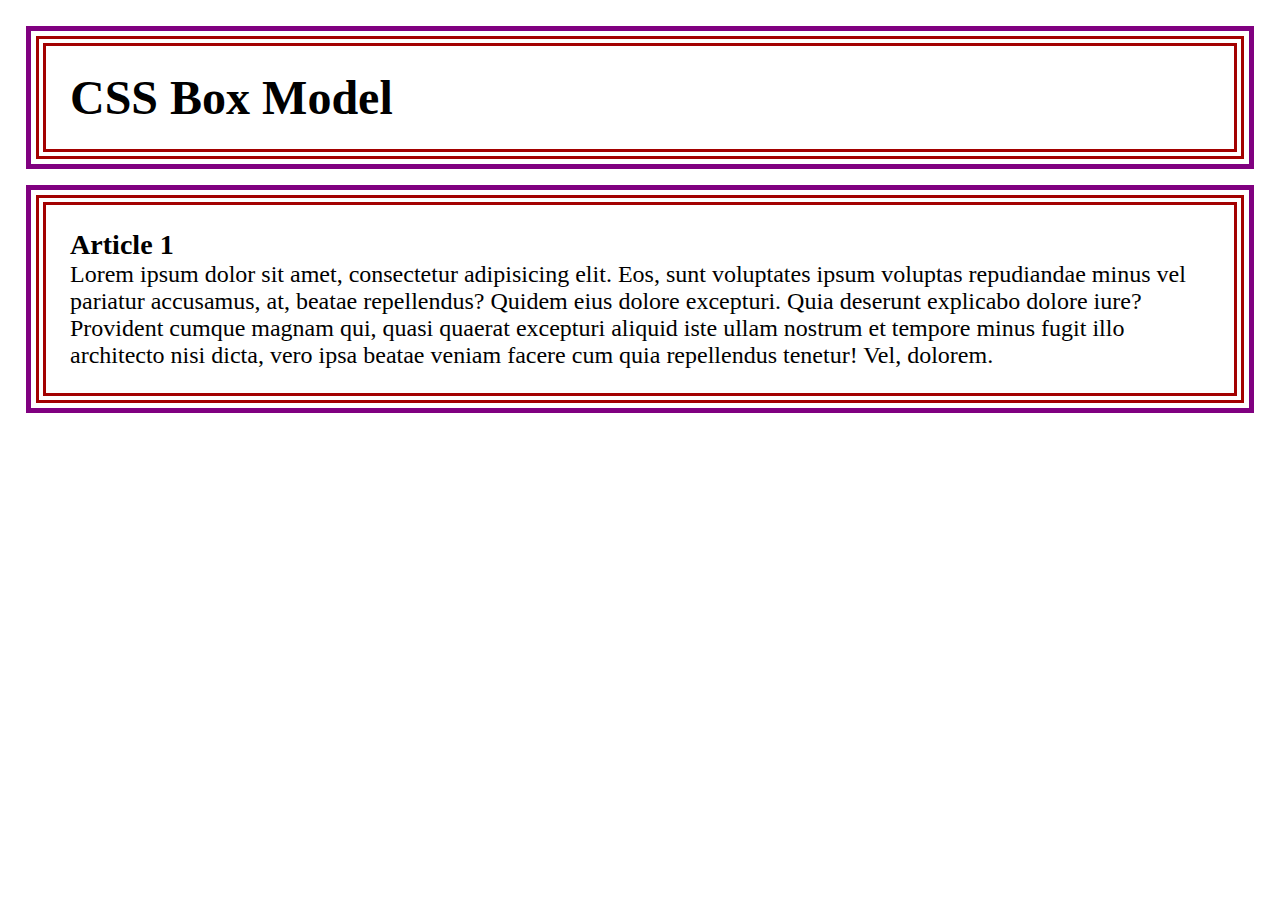
<file: html/indexCh5.html>
<!DOCTYPE html>
<html lang="en">
  <head>
    <meta charset="UTF-8" />
    <meta http-equiv="X-UA-Compatible" content="IE=edge" />
    <meta name="viewport" content="width=device-width, initial-scale=1.0" />
    <title>CSS Box Model</title>
    <link rel="stylesheet" href="../css/styleCh5.css" />
  </head>
  <body>
    <header class="container">
      <h1>CSS Box Model</h1>
    </header>

    <main class="container">
      <article id="1">
        <h3>Article 1</h3>
        <p class="gray" id="second">
          Lorem ipsum dolor sit amet, consectetur adipisicing elit. Eos, sunt voluptates ipsum voluptas repudiandae minus vel pariatur accusamus, at, beatae
          <span class="highlight">repellendus? Quidem eius dolore excepturi. Quia deserunt explicabo dolore iure?</span> Provident cumque magnam qui, quasi quaerat excepturi aliquid iste ullam nostrum
          et tempore minus fugit illo architecto nisi dicta, vero ipsa beatae veniam facere cum quia repellendus tenetur! Vel, dolorem.
        </p>
      </article>
    </main>
  </body>
</html>
</file>
<file: css/style.css>
p {
    font-size: 40px;
    color: aquamarine;
}

/* In CSS the color: is the property and the aquamarine is the value. Both (the property and the value) together are classed as a Declaration, and the whole thing from p is defined as a ruleset/rule!*/
</file>
<file: css/styleCh2.css>
body {
    font-size: 22px;
}

#second {
    font-style: italic;
    font-family: 'Courier New', Courier, monospace;
    color: cadetblue;
    font-weight: bolder;
    font-style: italic;
}

p {
    color: purple;

}

h1, h2 {
    color: blueviolet
}

.gray {
    color: brown;
    font-weight: bold;
}

.highlight {
    background-color:yellow;
}



/*CSS works an specifity index, the rules that apply to a peice of code is dependant on the level of specifity of that code, i.e  id -> class -> rule */
</file>
<file: css/styleCh3.css>
body {
  background-color: papayawhip;
  font-size: 22px;
  line-height: 1.5;
  font-family: Arial, Helvetica, sans-serif;
  color: darkblue;
}

p {
  color: #333;
}

/* 
<h2>Ch3: Colours in CSS</h2>

<p>rgb: allows to set specific colours aside from the ones that already given. 255 is max value for each place holder, i.e, rgb(255,0,0) is red.</p>

<br>

<p>rgba scale: a (alpha channel) in this sets the trasnparency in the 4th placeholder. It goes from 0-1, 0 being fully transparent and 1 being fully opaque and 0.5 being 50% opacity.</p> 

<br>

<p> Hexadecimal color: using a scale of 0-9 and A-F, 0 being absence of colour and f being brightest value of that colour.</p>

<br>

coolors.coo ==> a good website to get color palettes and check contrast between diferent colors
*/
</file>
<file: css/styleCh4.css>
* {
  margin: 0;
  padding: 0;
  box-sizing: border-box;
}

h1 {
  color: rgb(16, 15, 15);
  font-size: 2.5rem;
  border: rgb(163, 1, 1) 2px dashed;
  width: 50%;
  padding: 0.4em;
}

main {
  width: 100%;
  background-color: aquamarine;
}

p {
  font-size: 1.2rem;
}

/* 
<h2>Ch4: CSS Units</h2>
<br>
px are absolute values and should be used carefully. Fonts are usually handled by the browser and should therfore not be set for the root (the main {usually HTML tags} element), its more to do with borders and margins and other aesthetic features
<br>
 percentage are relative some other value, width for example has a value of 100% if a child element is to use a width 50%, :-> means it's using half of the parent elemts width relatively.
 <br>
rem : its also a relative unit, it applies a multiple of the root element (usually the HTML tag) to whatever it's defining (usually font size). So if the root element has a standard font size of 16px, applying a 2rem to h1 will make it 32px
<br>
viewport height and width: used to scale items according the size of the window current window. 100% scales content automatically to the full width the open window
*/
</file>
<file: css/styleCh5.css>
* {
  margin: 0;
  padding: 0;
  box-sizing: border-box;
}

.container {
  border: rgb(163, 1, 1) 10px double;
  font-size: 1.5rem;
  margin: 1.5em;
  padding: 1em;
  outline: 5px solid purple;
  outline-offset: 5px;
}

/* 
<h2>Ch5: CSS Box Model</h2>

<p>Border box includes content, padding and border when setting widths etc.</p>

<p>In the CSS box model, it content -> padding -> border -> margin.</p>
 
<p>margin, border, padding all of this can be set as value for all the sides or you can set specific value for each side in the code.</p>

<p>margin auto, wil center an element within its container horizontally.</p>
*/
</file>
<file: css/styleCh6.css>
@import url('https://fonts.googleapis.com/css2?family=Open+Sans&display=swap');

body {
  padding: 5%;
  font-size: 1.5rem;
  font-family: 'Open Sans', sans-serif;
}

input,
button {
  font: inherit;
}

p {
  text-decoration: underline;
  text-transform: capitalize;
  text-align: justify;
  text-indent: 2em;
  line-height: 1.5;
}

/* 
<h2>Ch6: CSS Typography</h2>

<p>Typography is the way that text is arranged and represented.</p>

<p>Form elements, such as the input and button, Don Not inherit the properties assigned to the body element. In order to make them inherit you have to state specificaly by adding this (input, button {font: inherit}) to the code.</p>
 
<p>New fonts can be imported from [fonts.google.com] and by using the @import code given paste it at the top of the CSS file. and add the font family aswell.</p>

*/
</file>
<file: css/styleCh7.css>
@import url('https://fonts.googleapis.com/css2?family=Open+Sans&display=swap');

body {
  padding: 5%;
  font-size: 1.5rem;
  font-family: 'Open Sans', sans-serif;
}

a {
  text-decoration: none;
  color: hsl(180, 100%, 29%);
}
a:visited {
  color: darkred;
}
a:hover, a:focus {
  text-decoration: underline;
  color: hsl(180, 100%, 29%, 0.8);
}
a:active {
  color: crimson;
}






/* 
<h2>Ch7: CSS Styling Links</h2>

<p> the visited, hover and active are pseudo classes of the anchor element. Thus, they have more specifity and can ovrride the styling of the normal anchor tag.</p>

<p>If assigning different styling to the visited -> hover -> active, it's best to writed the code in this order, otherwise the styling may not function correctly.</p>
 
<p>a:focus allows user to tab throught th page with keyboard and see which link is being focused at. Increasing accesibility.</p>

<p>Using the HSL colours you can change the setting minutely to stick within the colour schem of anchor tags. Alternatively you can sue opacity to differetiate.</p>

*/
</file>
<file: css/styleCh10.css>
@import url("https://fonts.googleapis.com/css2?family=Open+Sans&display=swap");

body {
  padding: 2%;
  font-size: 1.5rem;
  font-family: "Open Sans", sans-serif;
}

p {
  background-color: aquamarine;
}

.opposite {
  display: inline-block;
  background-color: #333;
  color: whitesmoke;
  padding: 4rem;
}

ul {
  list-style: none;
  padding: 0.5rem;
  text-align: right;
  margin: 0%;
  background-color: #333;
}

li {
  display: inline-block;
  margin-inline: 0.5rem;
}

li a {
  color: whitesmoke;
  text-decoration: none;
}

li a:visited,
li a:hover {
  text-decoration: underline;
}

li a:active {
  color: crimson;
}

/* 
<h2>Ch10: CSS Dsiplays</h2>

<p>Paragraphs and others are block level elements. They have by default 100% width available (i.e the width of their parents element). </p>
<p>In-line elements donlt stack. Margins, height and some other properties cannot be applied to iniline elements.</p>
<p>Display property: inline-block encompasses the in-line element within its parent block element, making it respect the boundaries of the parent element while letting you apply properties. </p>
<p></p>
<p></p>
<p></p>

*/
</file>
<file: css/styleCh11.css>
@import url("https://fonts.googleapis.com/css2?family=Open+Sans&display=swap");

body {
  font-size: 1.5rem;
  font-family: "Open Sans", sans-serif;
  margin:auto;
  padding : 1rem;
  max-width: 800px;
}

.block {
  height: 300px;
  width: 300px;
  background-color: black;
  color: whitesmoke;
  padding: 1rem;
  border-radius: 10px;
}

.left {
  float: left;
  margin-right: 1rem;
}
.right {
  float: right;
  margin-left: 1rem;
}
.clear {
  clear: both;
}

section {
  background-color: bisque;
  border: 1px solid #333;
  border-radius: 10px;
  padding: 1rem;
  display: flow-root;
}
hr {
  color: #333;
  border: double 1px;
  width: 400px;
  margin-top: 2rem;
  margin-bottom: 2rem;
  border-style : groove;
}
/* 
<h2>Ch11: CSS Floats</h2>

<p>Floats allows text to wrap around an element.</p>
<p>Overflow:auto allows for the container like section to encompass the full-size of floats. However current way to do its is display: display:flow-roots </p>
<p>clear class with clear both is required if you dont want a float to affect another paragraph and stay within a container.</p>
*/
</file>
<file: css/styleCh12.css>
@import url("https://fonts.googleapis.com/css2?family=Open+Sans&display=swap");

body {
  font-size: 1rem;
  font-family: "Open Sans", sans-serif;
  margin:auto;
  padding : 1rem;
  max-width: 800px;
  background-color: hsl(40, 100%, 95%);
}

main {
  background-color: bisque;
  border: 2px solid #333;
  border-radius: 5px;
  padding: 1em
}

.columns {
  column-count: 4;
  column-width: 250px;
  column-rule: 3px solid #333;
  column-gap: 3rem;
}

.columns p {
  margin-top: 0;
}

.columns h2 {
  margin-top: 0;
  background-color: #333;
  color: whitesmoke;
  padding: 1rem;
  break-inside: avoid;
}

.columns .quote {
  text-align: center;
  column-span: all;
  font-size: 1.5rem;
  color: crimson;
  margin-top: 1rem;
}

.nowrap {
  white-space: nowrap;
}


/* 
<h2>Ch12: CSS Columns</h2>

<p>The column-rule funtions allows the add a line between columns to seperate them</p>
<p>Usually in the column setting, the first paragraph has top margin, to get rid of that you have to manually set margin-top to 0. Be specific to set this attrbute to only column paragraphs else, it will affect all other paragraphs as well. </p>
<p>The break-inside:avoid function allows for the text to not be split in the middle when using columns.</p>
<p>The column-span:all function allows for a paragraph to span multiple columns.</p>
<p>When the attribute white-space:nowrap is applied to class in the span element, it ensures that the content in the span element does not get split or broken when the window size is changed. </p>
*/
</file>
